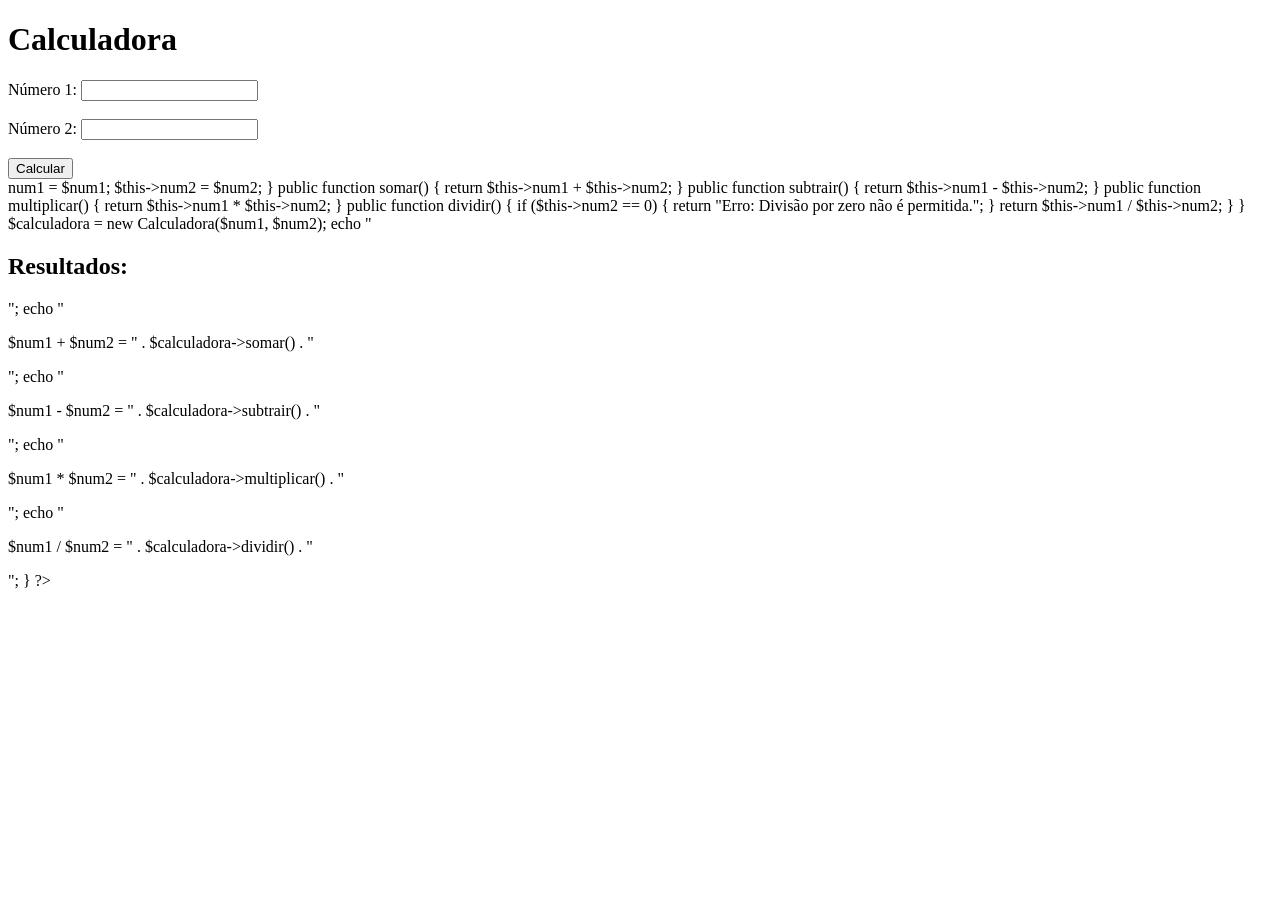
<file: site/index.html>
<!DOCTYPE html>
<html lang="en">
<head>
    <meta charset="UTF-8">
    <meta name="viewport" content="width=device-width, initial-scale=1.0">
    <title>Calculadora</title>
</head>
<body>
    <h1>Calculadora</h1>
    <form method="post">
        <label for="num1">Número 1:</label>
        <input type="number" name="num1" id="num1" required>
        <br><br>
        <label for="num2">Número 2:</label>
        <input type="number" name="num2" id="num2" required>
        <br><br>
        <button type="submit" name="calcular">Calcular</button>
    </form>

    <?php
    if ($_SERVER['REQUEST_METHOD'] === 'POST' && isset($_POST['calcular'])) {
        $num1 = (float) $_POST['num1'];
        $num2 = (float) $_POST['num2'];

        class Calculadora {
            private $num1;
            private $num2;

            public function __construct($num1, $num2) {
                $this->num1 = $num1;
                $this->num2 = $num2;
            }

            public function somar() {
                return $this->num1 + $this->num2;
            }

            public function subtrair() {
                return $this->num1 - $this->num2;
            }

            public function multiplicar() {
                return $this->num1 * $this->num2;
            }

            public function dividir() {
                if ($this->num2 == 0) {
                    return "Erro: Divisão por zero não é permitida.";
                }
                return $this->num1 / $this->num2;
            }
        }

        $calculadora = new Calculadora($num1, $num2);

        echo "<h2>Resultados:</h2>";
        echo "<p>$num1 + $num2 = " . $calculadora->somar() . "</p>";
        echo "<p>$num1 - $num2 = " . $calculadora->subtrair() . "</p>";
        echo "<p>$num1 * $num2 = " . $calculadora->multiplicar() . "</p>";
        echo "<p>$num1 / $num2 = " . $calculadora->dividir() . "</p>";
    }
    ?>
</body>
</html>
</file>
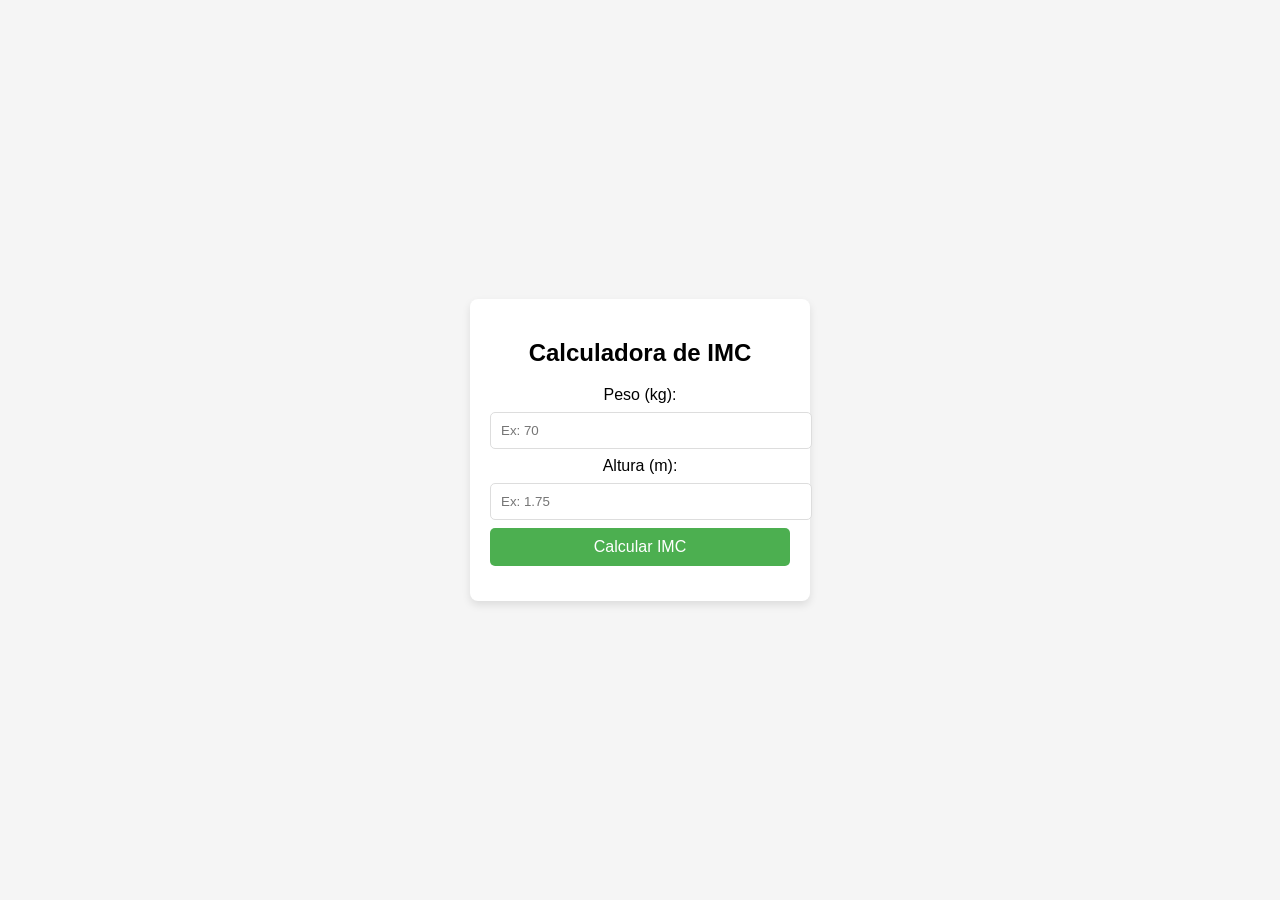
<file: imccalculo.html>
<!DOCTYPE html>
<html lang="pt-br">
<head>
    <meta charset="UTF-8">
    <meta name="viewport" content="width=device-width, initial-scale=1.0">
    <title>Calculadora de IMC</title>
    <style>
        body {
            font-family: Arial, sans-serif;
            display: flex;
            justify-content: center;
            align-items: center;
            height: 100vh;
            margin: 0;
            background-color: #f5f5f5;
        }
        .calculator {
            background-color: #ffffff;
            padding: 20px;
            border-radius: 8px;
            box-shadow: 0 4px 8px rgba(0, 0, 0, 0.1);
            text-align: center;
            max-width: 300px;
            width: 100%;
        }
        .calculator input {
            width: 100%;
            padding: 10px;
            margin: 8px 0;
            border-radius: 5px;
            border: 1px solid #ddd;
        }
        .calculator button {
            width: 100%;
            padding: 10px;
            border: none;
            background-color: #4CAF50;
            color: white;
            border-radius: 5px;
            font-size: 16px;
            cursor: pointer;
        }
        .calculator button:hover {
            background-color: #45a049;
        }
        .result {
            margin-top: 15px;
            font-size: 18px;
            color: #333;
        }
    </style>
</head>
<body>

<div class="calculator">
    <h2>Calculadora de IMC</h2>
    <label for="weight">Peso (kg):</label>
    <input type="number" id="weight" placeholder="Ex: 70" required>

    <label for="height">Altura (m):</label>
    <input type="number" id="height" step="0.01" placeholder="Ex: 1.75" required>

    <button onclick="calculateIMC()">Calcular IMC</button>
    <div class="result" id="result"></div>
</div>

<script>
    function calculateIMC() {
        const weight = parseFloat(document.getElementById("weight").value);
        const height = parseFloat(document.getElementById("height").value);

        if (weight && height) {
            const imc = weight / (height * height);
            const resultText = `Seu IMC é: ${imc.toFixed(2)} - `;

            let classification;
            if (imc < 18.5) classification = "Abaixo do peso";
            else if (imc < 24.9) classification = "Peso normal";
            else if (imc < 29.9) classification = "Sobrepeso";
            else if (imc < 34.9) classification = "Obesidade grau I";
            else if (imc < 39.9) classification = "Obesidade grau II";
            else classification = "Obesidade grau III";

            document.getElementById("result").innerText = resultText + classification;
        } else {
            document.getElementById("result").innerText = "Por favor, insira peso e altura válidos.";
        }
    }
</script>

</body>
</html>
</file>
